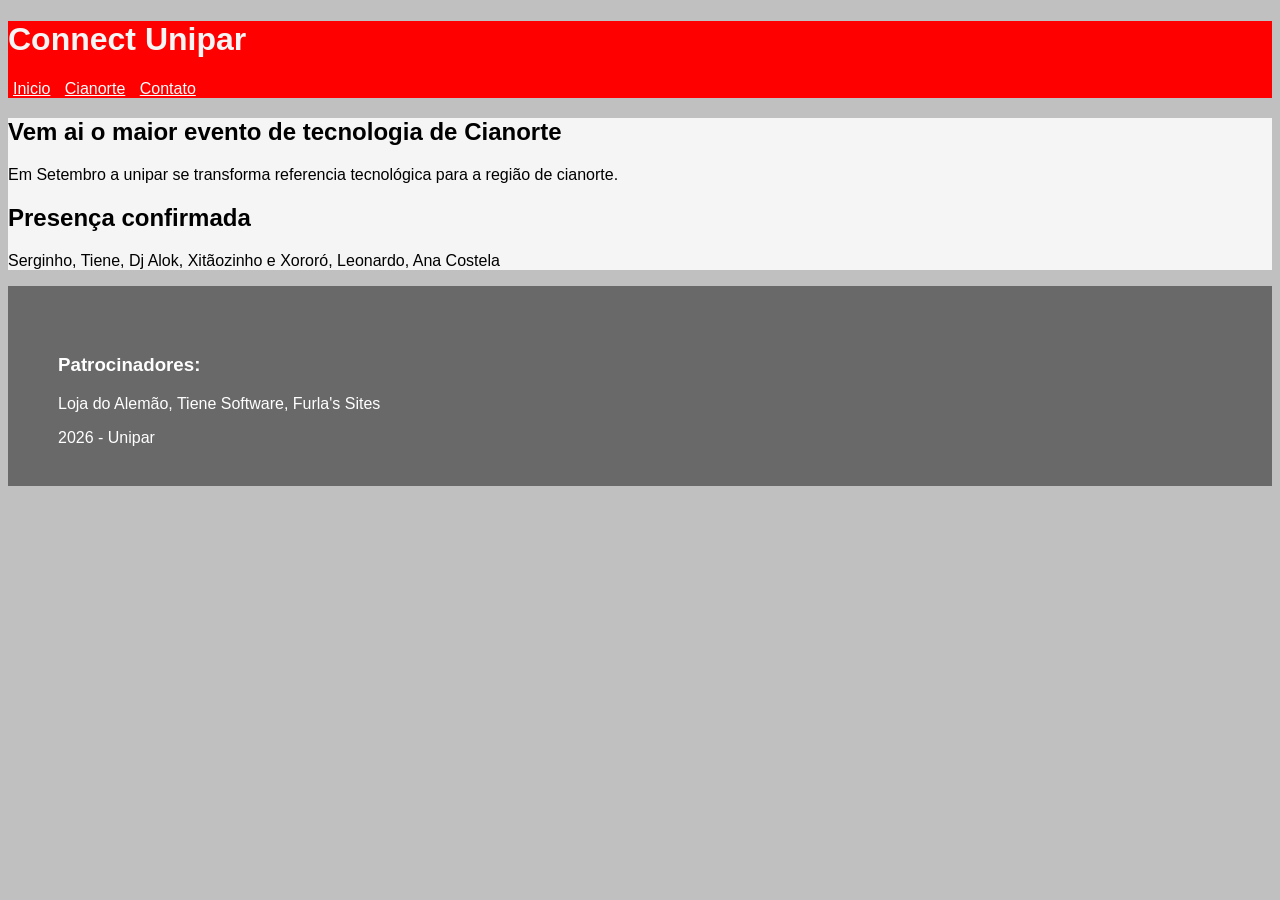
<file: index.html>
<!DOCTYPE html>
<html lang="pt-BR">
<head>
    <meta charset="UTF-8">
    <meta name="viewport" content="width=device-width, initial-scale=1.0">
    <title>Connect - Unipar</title>
    <link rel="stylesheet" href="css.css"><!--link da folha de estilos-->
</head>
<body>
    <!-- header é diferente do head, head nao aparece para o usuario final e porta as configurações-->

    <header><!-- header é o cabeçalho da página-->
        <h1>Connect Unipar</h1> <!-- Em SEO e nas boas praticas, só tem <h1> por página-->
            <nav>
                <!-- o nav, de NAVIGATOR é a sessão responsavel pelos links (menu) da pagina -->
                 <a href="index.html" >Inicio</a><!-- Link para esta ou outras paginas-->
                 <a href="cianorte.html">Cianorte</a>
                <a href="contato.html">Contato</a>
                     

                 
                
            </nav>
    </header>
    <main>
        <!--main é a parte principal de uma pagina, ajuda na semantica, no SEO e na acessibilidade-->
        <h2>Vem ai o maior evento de tecnologia de Cianorte</h2>
        <!-- H2 é um título de nivel 2, um subtitulo, diferente do h1, pode ser usado mais vezes(use com parcimonia)-->
         <P>Em Setembro a unipar se transforma referencia tecnológica para a região de cianorte.

         </P><!-- O bom e velho parágrafo -->
         <section>
            <h2>Presença confirmada</h2>
            <p>Serginho, Tiene, Dj Alok, Xitãozinho e Xororó, Leonardo, Ana Costela</p>
         </section>
    </main>
    <footer><!-- é a uyltima parte do site, "nAO DA PRA POR O RODAPE NO TOPO"-->
    
    <h3>Patrocinadores:</h3><!-- O H3, sequencia do H2, em nivel (vai até o H5..)-->
        <p>Loja do Alemão, Tiene Software, Furla's Sites</p>
        <p>2026 - Unipar</p>

      

    </footer>
</body>
</html>
</file>
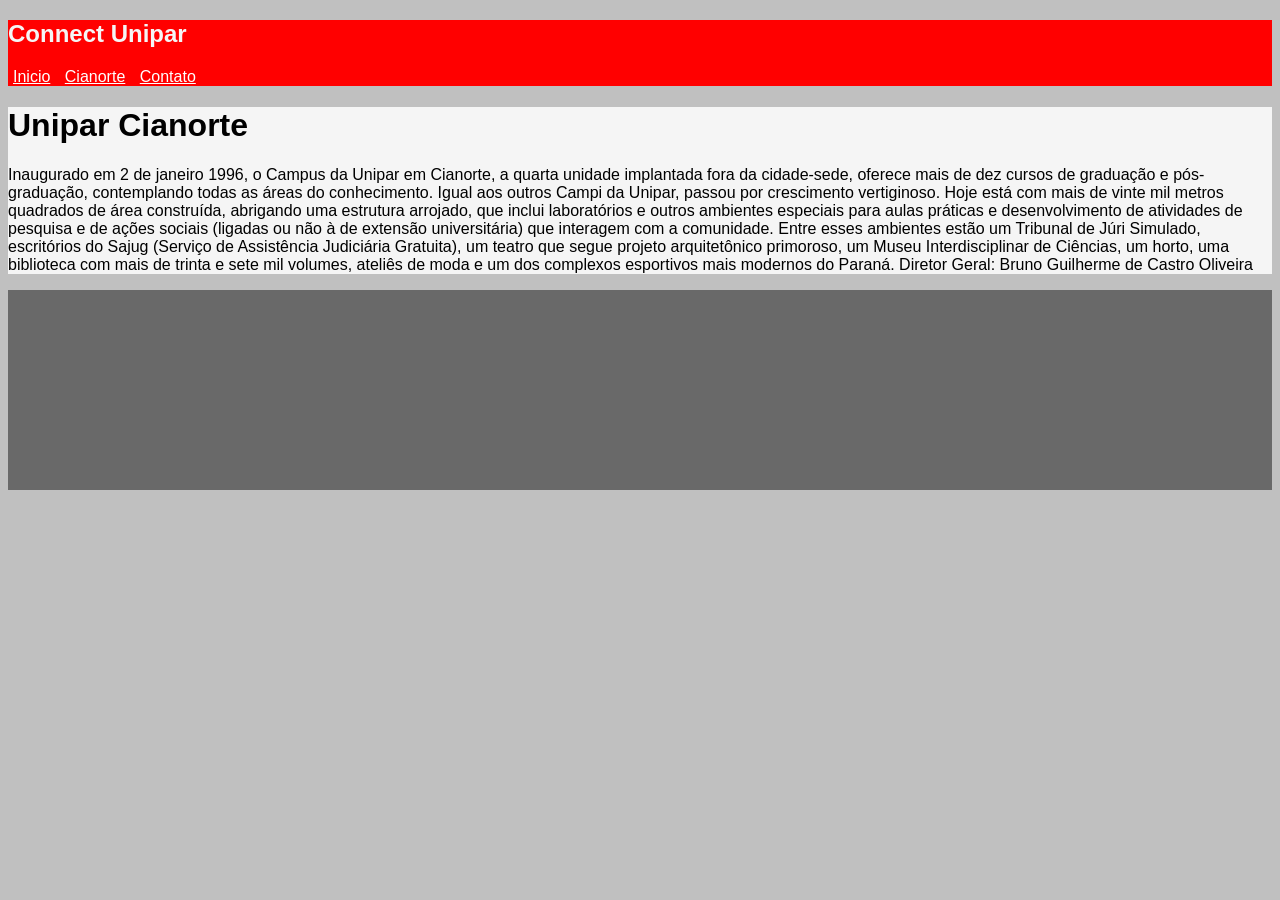
<file: cianorte.html>
<!DOCTYPE html>
<html lang="pt-BR">
<head>
    <meta charset="UTF-8">
    <meta name="viewport" content="width=device-width, initial-scale=1.0">
    <title>Unipar em cianorte </title>
    <link rel="stylesheet" href="css.css"><!--link da folha de estilos-->

</head>
<body>
    <nav>
         <header><!-- header é o cabeçalho da página-->
        <h1>Connect Unipar</h1> <!-- Em SEO e nas boas praticas, só tem <h1> por página-->
            <nav>
                <!-- o nav, de NAVIGATOR é a sessão responsavel pelos links (menu) da pagina -->
                 <a href="index.html" >Inicio</a><!-- Link para esta ou outras paginas-->
                 <a href="cianorte.html">Cianorte</a>
                <a href="contato.html">Contato</a>
                     

                 
                
            </nav>
    </header>

    </nav>
    <main>
        <h1>Unipar Cianorte</h1>
        <p>Inaugurado em 2 de janeiro 1996, o Campus da Unipar em Cianorte, a quarta unidade implantada fora da cidade-sede, oferece mais de dez cursos de graduação e pós-graduação, contemplando todas as áreas do conhecimento. Igual aos outros Campi da Unipar, passou por crescimento vertiginoso. Hoje está com mais de vinte mil metros quadrados de área construída, abrigando uma estrutura arrojado, que inclui laboratórios e outros ambientes especiais para aulas práticas e desenvolvimento de atividades de pesquisa e de ações sociais (ligadas ou não à de extensão universitária) que interagem com a comunidade. Entre esses ambientes estão um Tribunal de Júri Simulado, escritórios do Sajug (Serviço de Assistência Judiciária Gratuita), um teatro que segue projeto arquitetônico primoroso, um Museu Interdisciplinar de Ciências, um horto, uma biblioteca com mais de trinta e sete mil volumes, ateliês de moda e um dos complexos esportivos mais modernos do Paraná.

Diretor Geral:
Bruno Guilherme de Castro Oliveira</p>
    </main>
    <footer>

    </footer>
</body>
</html>
</file>
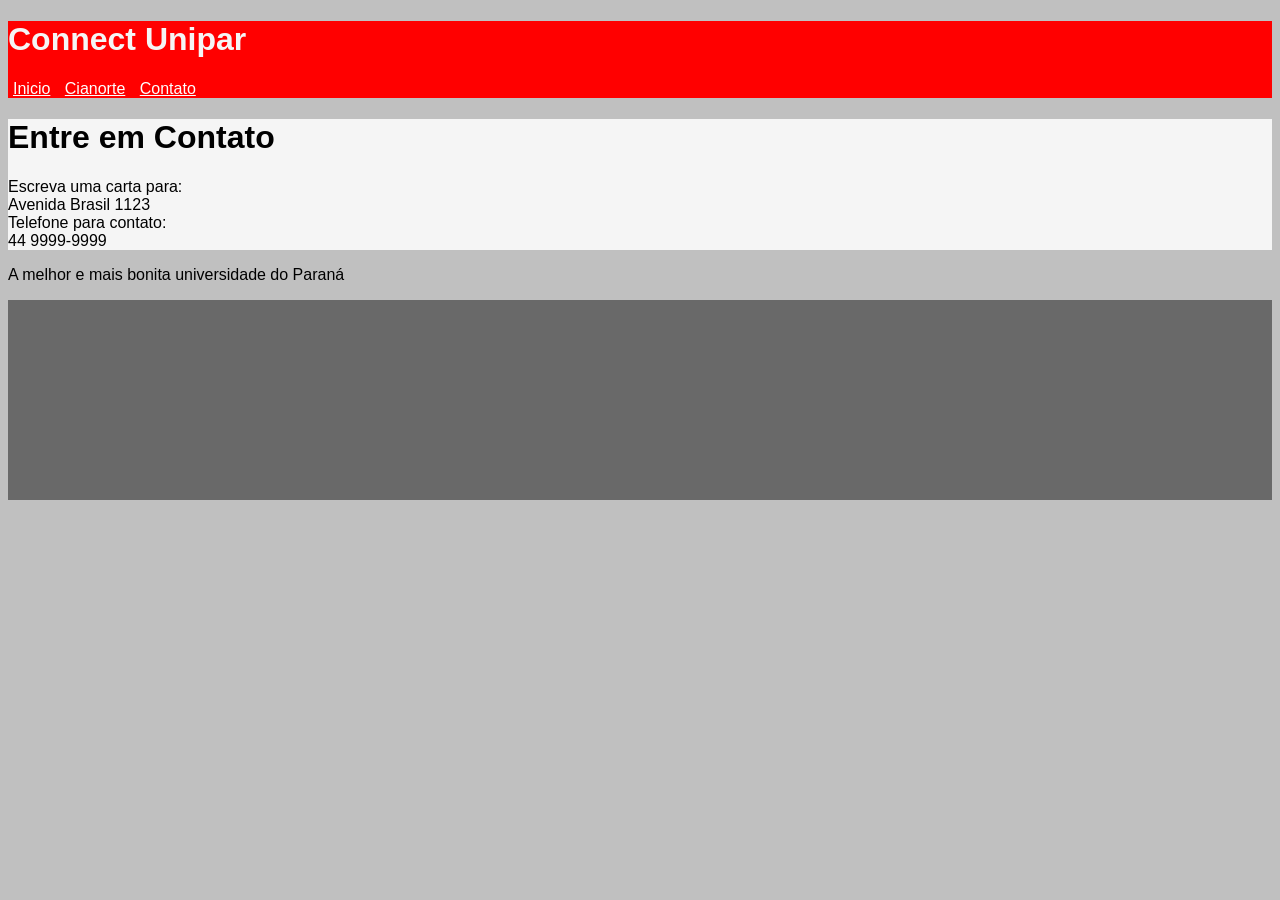
<file: contato.html>
<!DOCTYPE html>
<html lang="pt-BR">
<head>
    <meta charset="UTF-8">
    <meta name="viewport" content="width=device-width, initial-scale=1.0">
    <title>Contato</title>
    <link rel="stylesheet" href="css.css"><!--link da folha de estilos-->
    

</head>
<body> 

                     

                 
                
            </nav>
    </header>
     

                 
                
            </nav>   
            <header><!-- header é o cabeçalho da página-->
        <h1>Connect Unipar</h1> <!-- Em SEO e nas boas praticas, só tem <h1> por página-->
            <nav>
                <!-- o nav, de NAVIGATOR é a sessão responsavel pelos links (menu) da pagina -->
                 <a href="index.html" >Inicio</a><!-- Link para esta ou outras paginas-->
                 <a href="cianorte.html">Cianorte</a>
                <a href="contato.html">Contato</a>
           
                     

                 
                
            </nav>
    </header>
    </header>
    <main>
        <h1>Entre em Contato</h1>
        <section>
            Escreva uma carta para: <br />
            Avenida Brasil 1123

        </section>
        <section>
            Telefone para contato: <br /><!-- Pula Linha-->
            44 9999-9999

        </section>
    </main>
    <p> A melhor e mais bonita universidade do Paraná </p>
    <footer>
    
    </footer>
</body>
</html>
</file>
<file: css.css>
body{
    font-family: Arial, Helvetica, sans-serif;
    background-color: silver; /*cor de fundo da pagina*/
    color: black; /*cor da fonte*/ 
}
header{
background-color: red;
color: whitesmoke;
}
main{
    background-color: whitesmoke;
}
footer{
    background-color: dimgray;
    color: white;
    height: 100px; /*Altura do componente*/
    padding: 50px;

}
    a{
        color: white;
        padding: 5px; /*espaço entre as margens*/
    }
</file>
